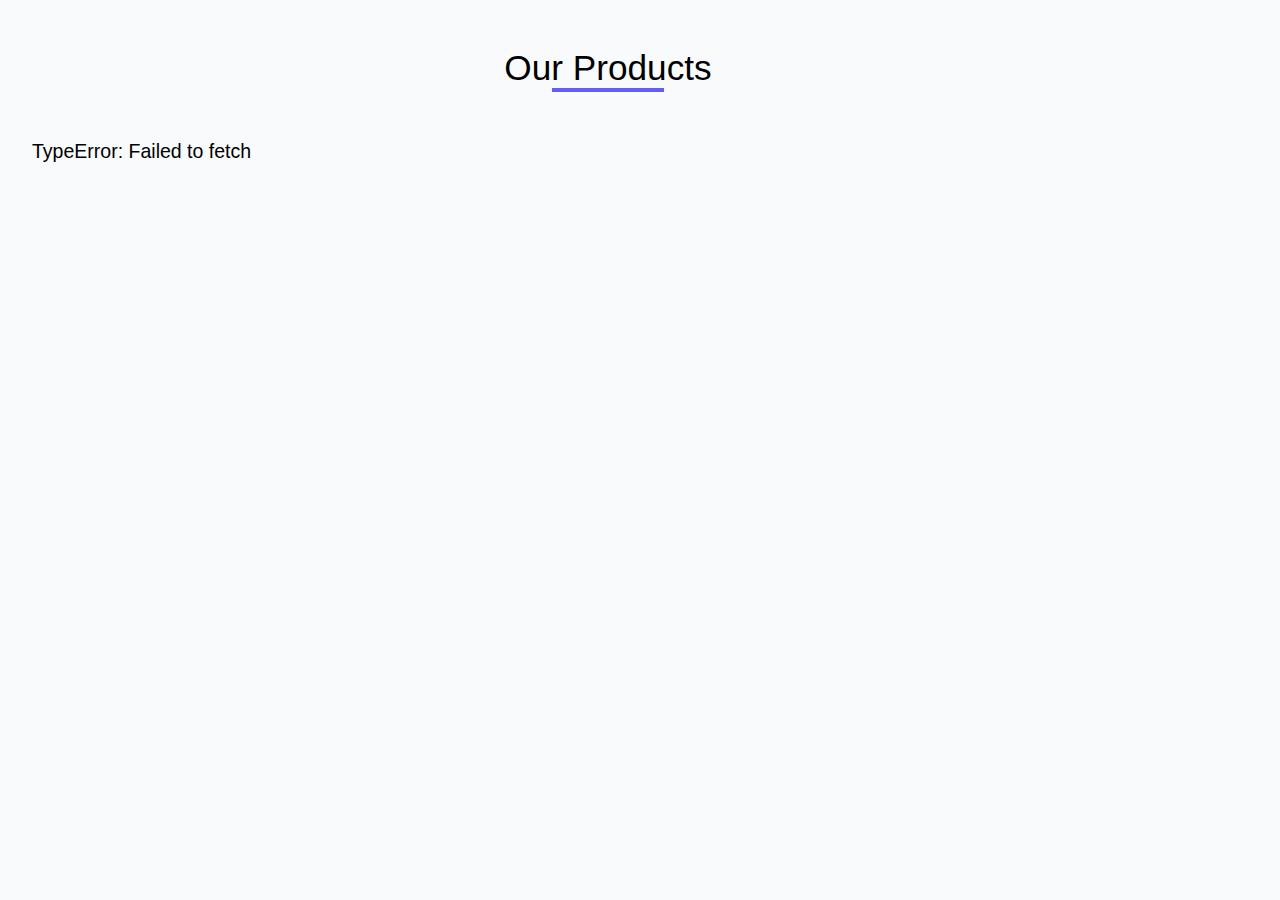
<file: index.html>
<!DOCTYPE html>
<html lang="en">
  <head>
    <meta charset="UTF-8" />
    <meta name="viewport" content="width=device-width, initial-scale=1.0" />
    <title>Products store</title>
    <link rel="stylesheet" href="style.css" />
  </head>
  <body>
    <section class="products-container">
        <!-- Title -->
      <div class="title">
        <h1>Our Products</h1>
        <div class="text-underline"></div>
      </div>
      <!-- Products -->
      <div class="products">
        <!-- product - 1 -->
       
       
        </div>
      </div>
    </section>
    <script src="./app.js"></script>
  </body>
</html>
</file>
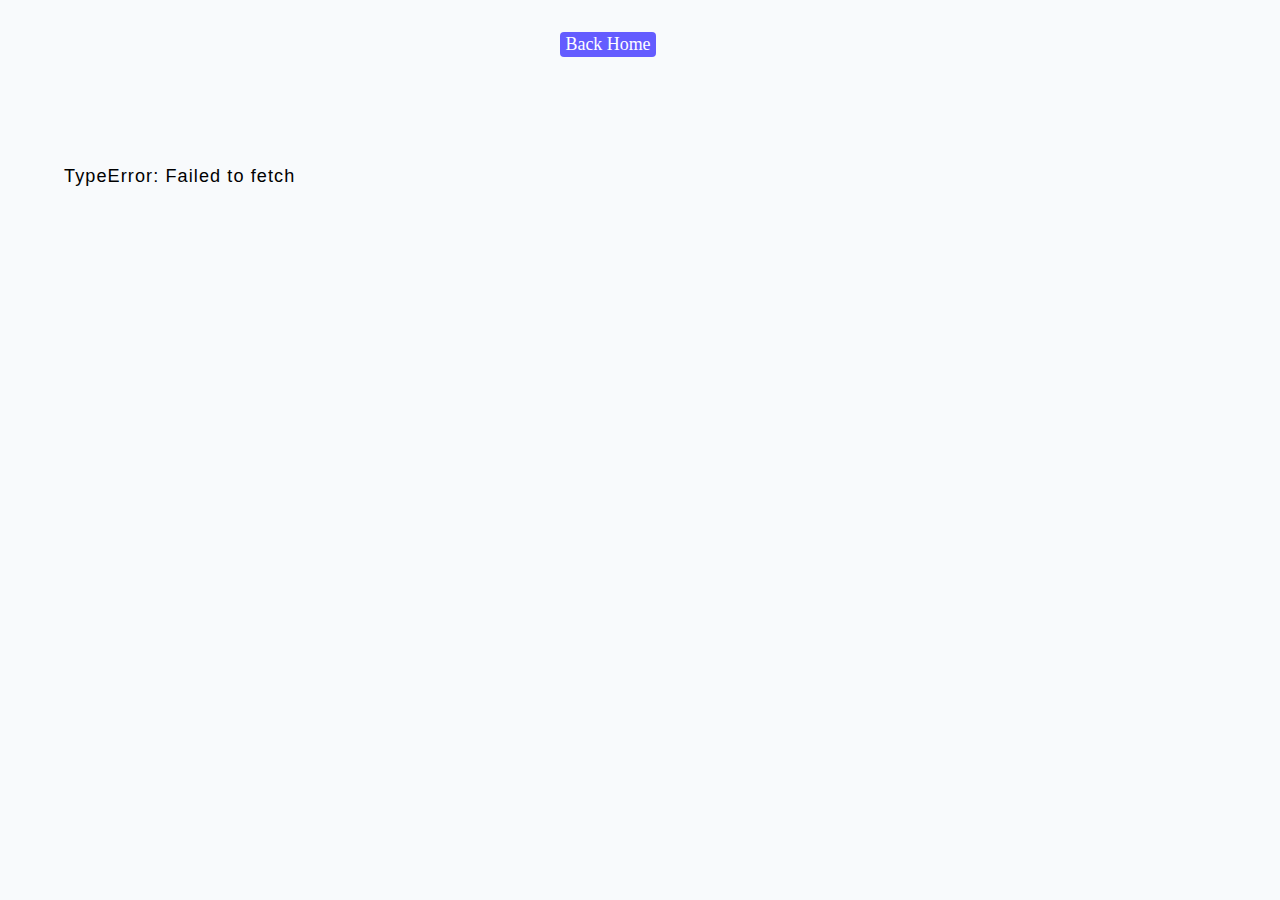
<file: product.html>
<!DOCTYPE html>
<html lang="en">
<head>
    <meta charset="UTF-8">
    <meta name="viewport" content="width=device-width, initial-scale=1.0">
    <title>Document</title>
    <link rel="stylesheet" href="./style.css">
</head>
<body>
    <div class="details">
    <a href="index.html"><button class="back-btn">Back Home</button></a>
    <div class="products-info">
       
    </div>
</div>
    <script src="./product.js"></script>
</body>
</html>
</file>
<file: style.css>
*,
::after,
::before {
    margin: 0;
    padding: 0;
    box-sizing: border-box;
}

html {
    font-size: 100%;
}

/* Global Variables */
:root {
    /* colors */
    --primary-100: #e2e0ff;
    --primary-200: #c1beff;
    --primary-300: #a29dff;
    --primary-400: #837dff;
    --primary-500: #645cff;
    --primary-600: #504acc;
    --primary-700: #3c3799;
    --primary-800: #282566;
    --primary-900: #141233;

    /* grey */
    --grey-50: #f8fafc;
    --grey-100: #f1f5f9;
    --grey-200: #e2e8f0;
    --grey-300: #cbd5e1;
    --grey-400: #94a3b8;
    --grey-500: #64748b;
    --grey-600: #475569;
    --grey-700: #334155;
    --grey-800: #1e293b;
    --grey-900: #0f172a;
    /* rest of the colors */
    --black: #222;
    --white: #fff;
    --red-light: #f8d7da;
    --red-dark: #842029;
    --green-light: #d1e7dd;
    --green-dark: #0f5132;

    /* fonts  */
    --small-text: 0.875rem;
    --extra-small-text: 0.7em;
    /* rest of the vars */
    --backgroundColor: var(--grey-50);
    --textColor: var(--grey-900);
    --borderRadius: 0.25rem;
    --letterSpacing: 1px;
    --transition: 0.3s ease-in-out all;
    --max-width: 1120px;
    --fixed-width: 600px;

    /* box shadow*/
    --shadow-1: 0 1px 3px 0 rgba(0, 0, 0, 0.1), 0 1px 2px 0 rgba(0, 0, 0, 0.06);
    --shadow-2: 0 4px 6px -1px rgba(0, 0, 0, 0.1),
        0 2px 4px -1px rgba(0, 0, 0, 0.06);
    --shadow-3: 0 10px 15px -3px rgba(0, 0, 0, 0.1),
        0 4px 6px -2px rgba(0, 0, 0, 0.05);
    --shadow-4: 0 20px 25px -5px rgba(0, 0, 0, 0.1),
        0 10px 10px -5px rgba(0, 0, 0, 0.04);
}

body {
    background-color: var(--backgroundColor);
}

h1,
h2,
h3,
h4 {
    text-transform: capitalize;
}

a {
    text-decoration: none;
    color: inherit;
}

img{
    object-fit: cover;
}

/* Products Container */
.products-container {
    font-family: 'Segoe UI', Tahoma, Geneva, Verdana, sans-serif;
    margin: 3rem auto;
}

.products-container h1 {
    text-align: center;
    font-weight: 400;
    position: relative;
    font-size: 2.2rem;
}

.title {
    text-align: center;
    margin-bottom: 3rem;
}

.text-underline {
    height: 4px;
    width: 7rem;
    background-color: var(--primary-500);
    margin: 0 auto;
}

.product h3 {
    font-weight: 400;
}

.products {
    width: 90vw;
    max-width: 1170px;
    margin: 0 auto;
    display: grid;
    gap: 2rem;

}

.product {
    display: grid;
    place-items: center;
    margin-bottom: 2rem;
}

.product img {
    height: 15rem;
    width: 100%;
    object-fit: cover;
    border-radius: var(--borderRadius);
}

.product .info {
    text-align: center;
    margin: 1rem;
}

.info h3 {
    font-size: 1.4rem;
    color: var(--grey-500);
    margin-bottom: 0.3rem;
}

.info h4 {
    opacity: 0.7;
    font-size: 0.99rem;
}

.error {
    font-size: 1.22rem;
}


/* Loading */
.loading {
    width: 7rem;
    height: 7rem;
    border-radius: 50%;
    border: 7px solid var(--grey-400);
    margin: auto;
    margin-top: 6rem;
    border-top-color: var(--primary-500);
    animation: spinner 0.6s linear infinite;
}

@keyframes spinner {
    to {
        transform: rotate(360deg);
    }
}

/* Media Queries */
@media screen and (min-width:768px) {
    .products {
        grid-template-columns: repeat(2, 1fr);
        gap: 1.7rem;
    }

    .product {
        margin-bottom: 1rem;
    }

    .product img {
        height: 10rem;
    }

    .info h3 {
        font-size: 1.1rem;
    }

    .info h4 {
        font-size: 0.99rem;
    }
}

@media screen and (min-width:1000px) {
    .products {
        grid-template-columns: repeat(3, 1fr);
    }

    body {
        width: 95vw;

    }
}

/* 
==============
products.html
==============
*/

.details {
    width: 90vw;
    margin:0 auto;
    font-family: 'Segoe UI', Tahoma, Geneva, Verdana, sans-serif;
}
.details .products-info{
    display:grid;
}
.details img{
    height:18rem;
    width:100%;
    border-radius: var(--borderRadius);
}
.products-info{
    margin-top: 2.6rem;
}
.details .info h1{
    font-size: 1.7rem;
    padding:10px 0;
    font-weight: 500;
}
.colors-option{
    display:flex;
    gap:10px;
    padding:5px 2px;
}
.color{
    width:12px;
    height:12px;
    background-color: black;
    border-radius: 50%;
}
.info .company{
    font-weight: 400;
}
.details a{
    display: block;
    display:flex;
    justify-content: center;
    align-items: center;
    width:100%;
}
.details button {
    display: block;
    padding: 5px 10px;
    font-size: 1.32rem;
    font-family: 'Segoe UI';
    background-color: var(--primary-500);
    border:none;
    border-radius: var(--borderRadius);
    margin:2rem auto;
    margin-bottom: 4rem;
    color:#fff;
    cursor:pointer;
}

button:last-child{
    margin:2rem 0;
    padding: 2px 5px;
    font-size: 1.12rem;
}

@media screen and (min-width:768px) {
    .details{
        width:95vw;
    }
    .products-info{
        margin-top: 3rem;
        gap:1.6rem;
        grid-template-columns: 1fr 1fr;
    }
    .products-info img{
        height:29rem;
        width: 100%;
    }
    .products-info h1{
        font-size: 2rem;
        padding-top: 0px;
        font-weight: 400;
    }
    .products-info h3{
        font-size: 1.5rem;
    }
    .products-info h4{
   font-size: 1.12rem;
    }
    .products-info p{
        padding:10px 0;
        font-size: 1.13rem;
        line-height: 27px;
        letter-spacing: 1.09px;
    }
}

@media screen and (min-width:1000px) {
  .details{
    width:85vw;
  }
  .products-info{
    margin-top: 4rem;
  }
  .products-info img{
    height:26rem;
    width:100%;
}
}
@media screen and (min-width:1300px) {
  .details{
    width:75vw;
  }
}
</file>
